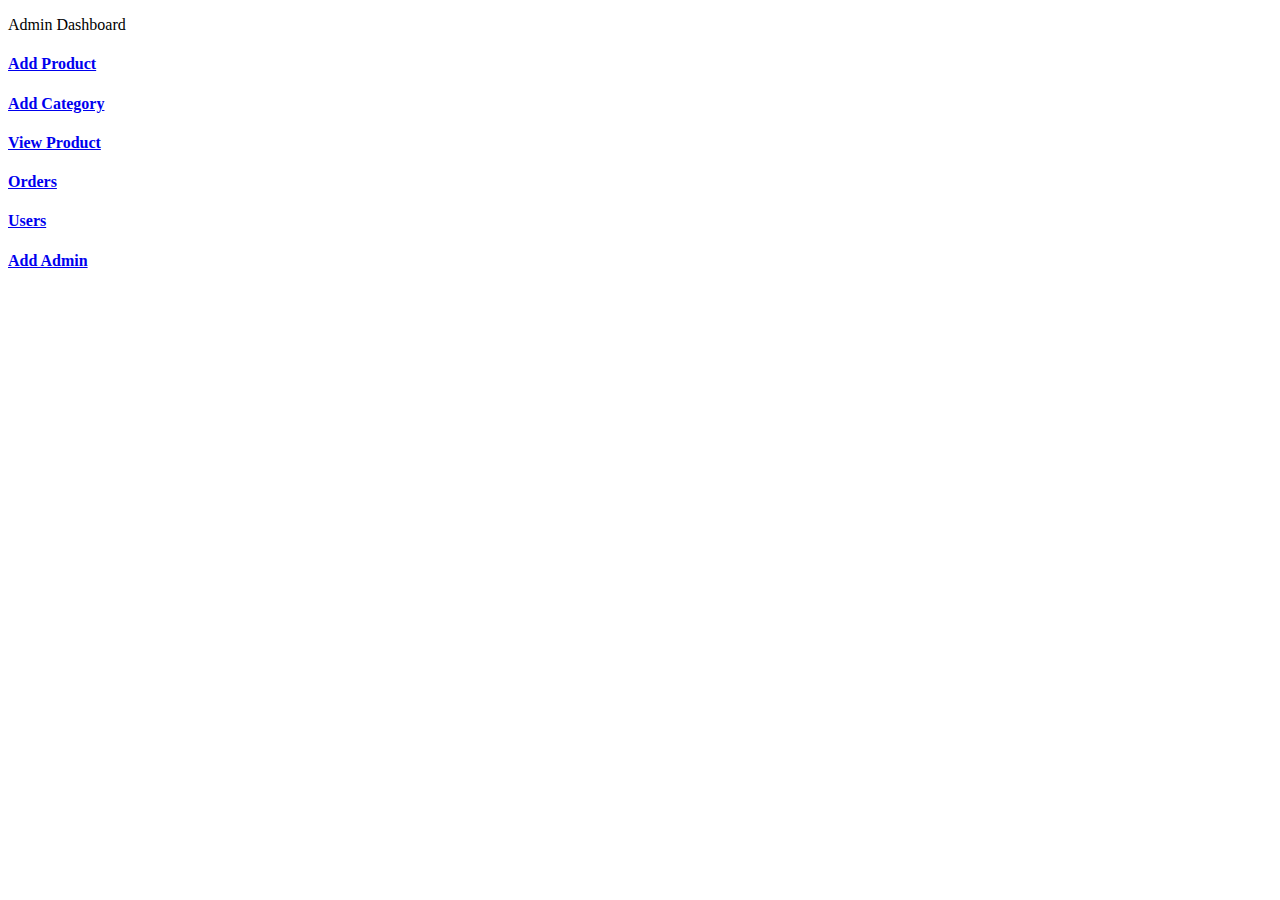
<file: Shopping_Store/src/main/resources/templates/admin/index.html>
<!DOCTYPE html>
<html lang="en" xmlns:th="http://www.thymeleaf.org"
	th:replace="~{base::layout(~{::section})}">
<head>
<meta charset="UTF-8">
<title>Insert title here</title>
</head>
<body>
   <section>
      <div class="container p-4">
        <p class="text-center mt-2 fs-3">Admin Dashboard</p>
        <div class="row p-4">
            <div class="col-md-4">
                <a href="/admin/loadAddProduct" class="text-decoration-none">
                    <div class="card card-sh">
                        <div class="card-body text-center text-primary">
                            <i class="fa-solid fa-square-plus fa-3x"></i>
                            <h4 class="fs-4 fw-bold">Add Product</h4>
                        </div>
                    </div>
                </a>
            </div>
            <div class="col-md-4">
                <a href="/admin/category" class="text-decoration-none">
                    <div class="card card-sh">
                        <div class="card-body text-center text-warning">
                            <i class="fa-solid fa-list fa-3x"></i>
                            <h4 class="fs-4 fw-bold">Add Category</h4>
                        </div>
                    </div>
                </a>
            </div>
            <div class="col-md-4">
                <a href="#" class="text-decoration-none">
                    <div class="card card-sh">
                        <div class="card-body text-center text-success">
                            <i class="fa-solid fa-table-list fa-3x"></i>
                            <h4 class="fs-4 fw-bold">View Product</h4>
                        </div>
                    </div>
                </a>
            </div>
            <div class="col-md-4 mt-4">
                <a href="#" class="text-decoration-none">
                    <div class="card card-sh">
                        <div class="card-body text-center text-secondary">
                            <i class="fa-solid fa-box-open fa-3x"></i>
                            <h4 class="fs-4 fw-bold">Orders</h4>
                        </div>
                    </div>
                </a>
            </div>
            <div class="col-md-4 mt-4">
                <a href="#" class="text-decoration-none">
                    <div class="card card-sh">
                        <div class="card-body text-center text-info">
                            <i class="fa-solid fa-circle-user fa-3x"></i>
                            <h4 class="fs-4 fw-bold">Users</h4>
                        </div>
                    </div>
                </a>
            </div>
            <div class="col-md-4 mt-4">
                <a href="#" class="text-decoration-none">
                    <div class="card card-sh">
                        <div class="card-body text-center text-dark">
                            <i class="fa-solid fa-user-plus fa-3x"></i>
                            <h4 class="fs-4 fw-bold">Add Admin</h4>
                        </div>
                    </div>
                </a>
            </div>
        </div>
      </div>
   </section>
</body>
</html>
</file>
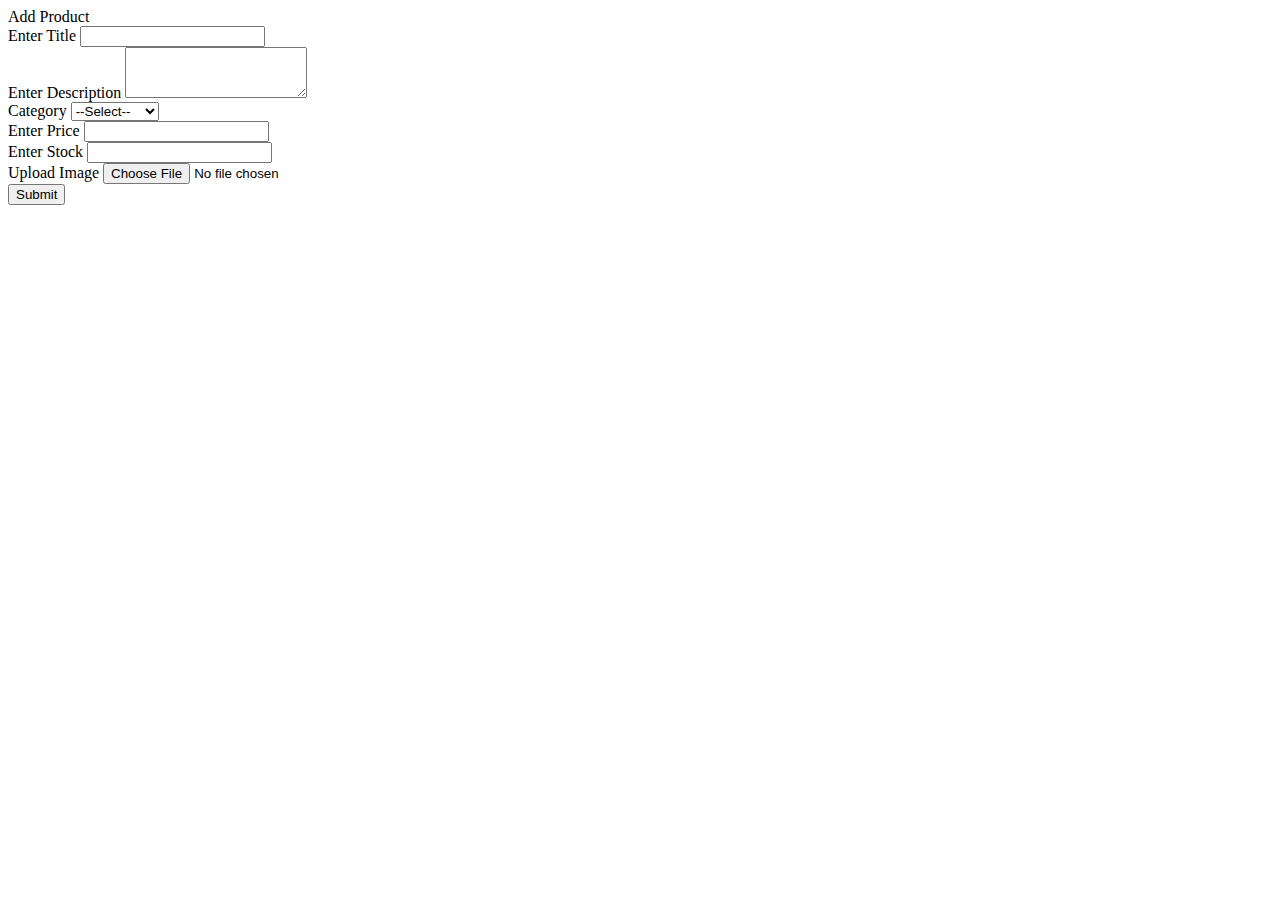
<file: Shopping_Store/src/main/resources/templates/admin/add_product.html>
<!DOCTYPE html>
<html lang="en" xmlns:th="http://www.thymeleaf.org"
th:replace="~{base::layout(~{::section})}">
<head>
<meta charset="UTF-8">
<title>Insert title here</title>
</head>
<body>
    <section>
        <div class="container p-2 mt-3">
            <div class="row">
                <div class="col-md-6 offset-md-3">
                    <div class="card card-sh">
                        <div class="card-header text-center fs-4">
                            Add Product
                        </div>
                        <div class="card-body">
                            <form action="#">
                                <div class="mb-2">
                                    <label for="">Enter Title</label>
                                    <input type="text" name="title" class="form-control">
                                </div>
                                <div class="mb-2">
                                    <label for="">Enter Description</label>
                                    <textarea rows="3" cols="" class="form-control"></textarea>
                                </div>
                                <div class="mb-2">
                                    <label for="">Category</label>
                                    <select class="form-control">
                                        <option>--Select--</option>
                                        <option>Electronics</option>
                                    </select>
                                </div>
                                <div class="mb-2">
                                    <label for="">Enter Price</label>
                                    <input type="text" name="title" class="form-control">
                                </div>
                                <div class="row">
                                    <div class="col mb-2">
                                        <label for="">Enter Stock</label>
                                        <input type="text" name="title" class="form-control">
                                    </div>
                                    <div class="col mb-2">
                                        <label for="">Upload Image</label>
                                        <input type="file" name="title" class="form-control">
                                    </div>
                                </div>
                                <button class="btn btn-primary col-md-12 my-2">Submit</button>
                            </form>
                        </div>
                    </div>
                </div>
            </div>
        </div>
       </section>
</body>
</html>
</file>
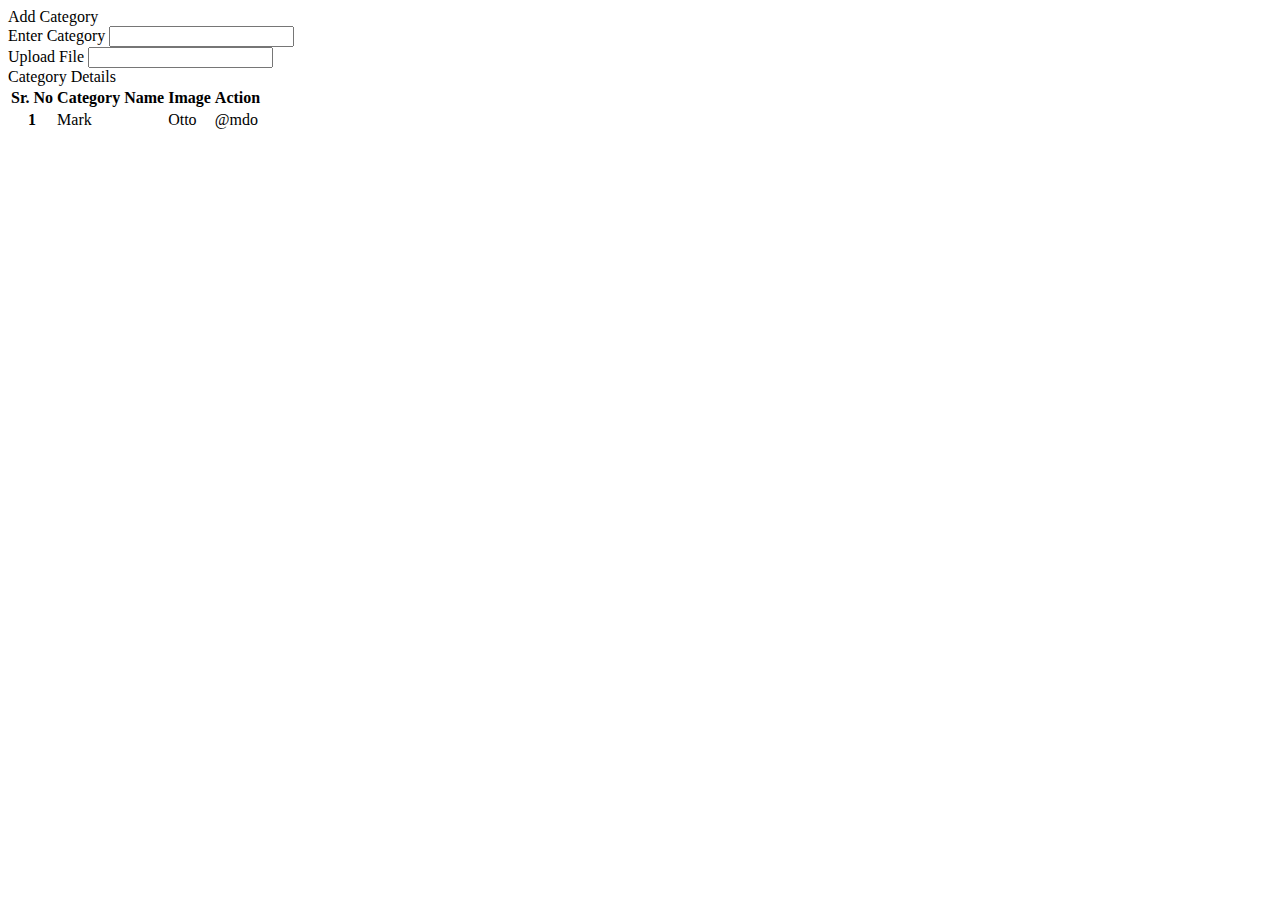
<file: Shopping_Store/src/main/resources/templates/admin/category.html>
<!DOCTYPE html>
<html lang="en" xmlns:th="http://www.thymeleaf.org"
th:replace="~{base::layout(~{::section})}">
<head>
<meta charset="UTF-8">
<title>Insert title here</title>
</head>
<body>
   <section>
    <div class="container-fluid p-5 mt-3">
        <div class="row">
            <div class="col-md-3">
                <div class="card card-sh">
                    <div class="card-header text-center fs-4">Add Category</div>
                    <div class="card-body">
                        <form action="#">
                            <div class="mb-2">
                                <label for="">Enter Category</label>
                                <input type="text" class="form-control">
                            </div>
                            <div class="mb-2">
                                <label for="">Upload File</label>
                                <input type="text" class="form-control">
                            </div>
                        </form>
                    </div>
                </div>
            </div>
            <div class="col-md-8">
                <div class="card card-sh">
                    <div class="card-header text-center fs-4">Category Details</div>
                    <div class="card-body">
                        <table class="table">
                            <thead>
                              <tr>
                                <th scope="col">Sr. No</th>
                                <th scope="col">Category Name</th>
                                <th scope="col">Image</th>
                                <th scope="col">Action</th>
                              </tr>
                            </thead>
                            <tbody>
                              <tr>
                                <th scope="row">1</th>
                                <td>Mark</td>
                                <td>Otto</td>
                                <td>@mdo</td>
                              </tr>
                            </tbody>
                          </table>
                    </div>
                </div>
            </div>
        </div>
    </div>
   </section>
</body>
</html>
</file>
